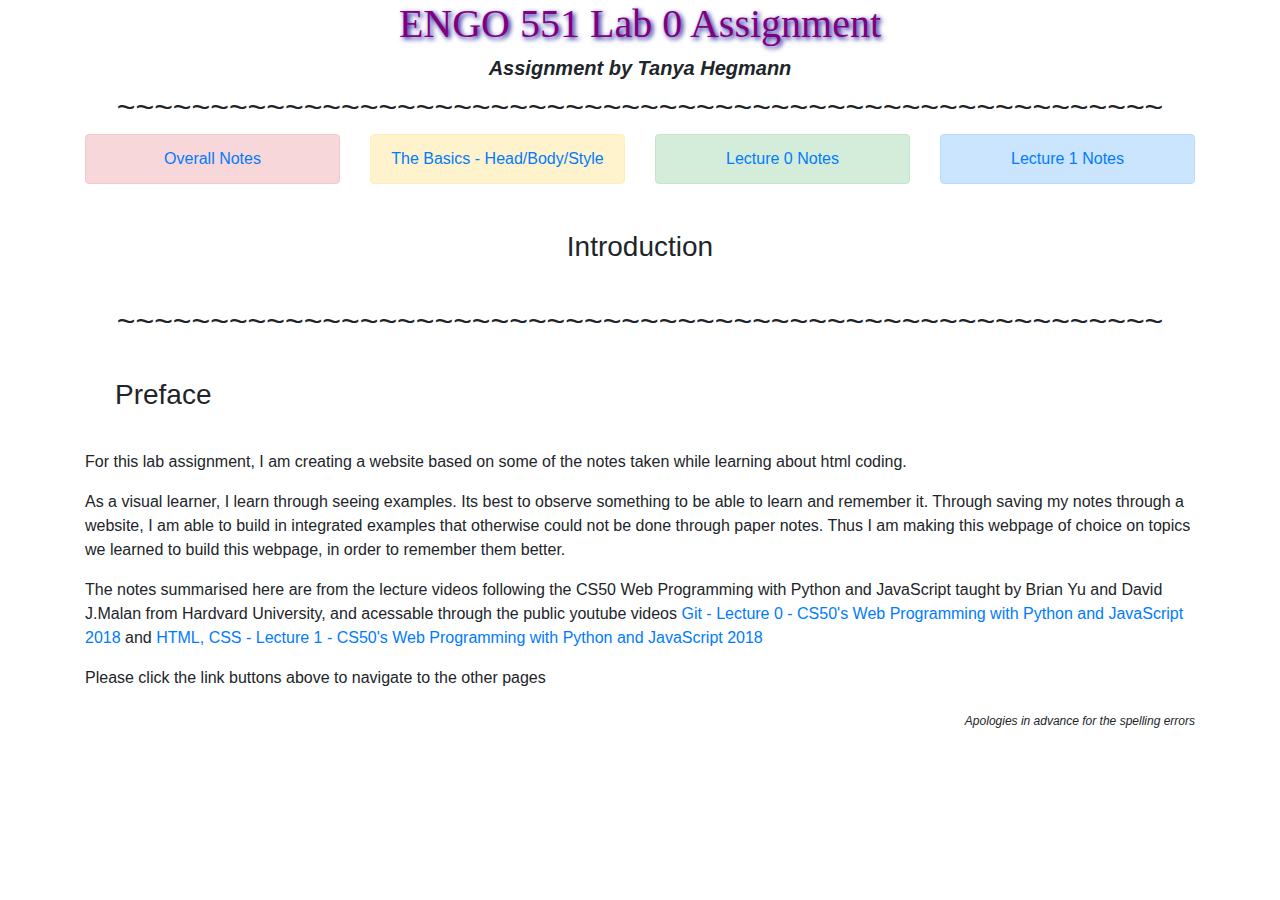
<file: index.html>
<!DOCTYPE html>
<html>
    
    
    <head>
        <title>Assignment0 Main Page</title>
        <link rel="stylesheet" href="stylesheet.css">
        <link rel="stylesheet" href="https://stackpath.bootstrapcdn.com/bootstrap/4.3.1/css/bootstrap.min.css" integrity="sha384-ggOyR0iXCbMQv3Xipma34MD+dH/1fQ784/j6cY/iJTQUOhcWr7x9JvoRxT2MZw1T" crossorigin="anonymous"

    </head>
    
    
    <body>
        <h1 style="text-align:center" id="TopOfPage" >ENGO 551 Lab 0 Assignment</h1>
        <h5 style="text-align:center"><span class="Author">Assignment by Tanya Hegmann</span></h5>
        <h2 style="text-align:center"> </h2>

     <div class="container">
        <div class="row" style="text-align:center";border: 4px solid darkgrey;>
            <div class="col-3" style="text-align:center";border: 4px solid darkgrey;>
                <div class="alert alert-danger" role="alert">
                      <a href="Notes1.html">Overall Notes</a>
                </div>
            </div>
            <div class="col-3">        
                <div class="alert alert-warning" role="alert">
                      <a href="Notes2.html">The Basics - Head/Body/Style</a>
                </div>
            </div>
            <div class="col-3">
                <div class="alert alert-success" role="alert">
                      <a href="Notes3.html">Lecture 0 Notes</a>
                </div>
            </div>
            <div class="col-3">
                <div class="alert alert-primary" role="alert">
                      <a href="Notes4.html">Lecture 1 Notes</a>
                </div>
            </div>
         </div>
        
        <h3 style="text-align:center">Introduction</h3>
        <h2 style="text-align:center"> </h2>
        
        
        <h3>Preface</h3>
        <p> For this lab assignment, I am creating a website based on some of the notes taken while learning about html coding.</p>
        <p> As a visual learner, I learn through seeing examples. Its best to observe something to be able to learn and remember it. Through saving my notes through a website, I am able to build in integrated examples that otherwise could not be done through paper notes. Thus I am making this webpage of choice on topics we learned to build this webpage, in order to remember them better.</p>
         <p> The notes summarised here are from the lecture videos following the CS50 Web Programming with Python and JavaScript taught by Brian Yu and David J.Malan from Hardvard University, and acessable through the public youtube videos <a href="https://www.youtube.com/watch?v=1u2qu-EmIRc&feature=emb_logo">Git - Lecture 0 - CS50's Web Programming with Python and JavaScript 2018 </a> and <a href="https://www.youtube.com/watch?v=XQs5KcUj-Do&feature=emb_logo">HTML, CSS - Lecture 1 - CS50's Web Programming with Python and JavaScript 2018 </a> </p>
         
         <p> Please click the link buttons above to navigate to the other pages</p>
    
        
        <h5 style="text-align:right"><span class="mysc">Apologies in advance for the spelling errors</span></h1>
      


            
   
        
            
    </body>
    
    
</html>
</file>
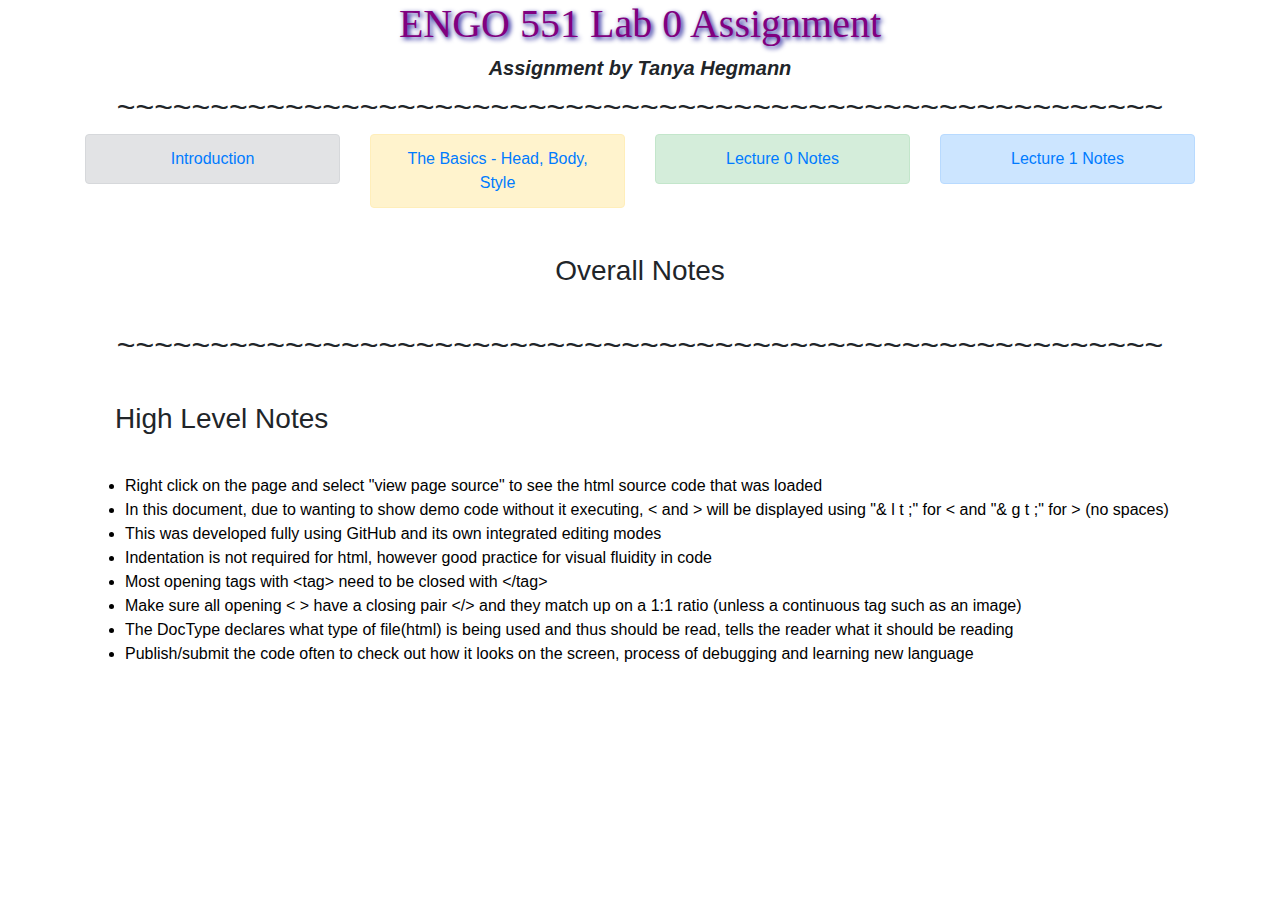
<file: Notes1.html>
<!DOCTYPE html>
<html>
    <head>
        <title>Assignment0 Overall Notes</title>
        <link rel="stylesheet" href="stylesheet.css">
        <link rel="stylesheet" href="https://stackpath.bootstrapcdn.com/bootstrap/4.3.1/css/bootstrap.min.css" integrity="sha384-ggOyR0iXCbMQv3Xipma34MD+dH/1fQ784/j6cY/iJTQUOhcWr7x9JvoRxT2MZw1T" crossorigin="anonymous"

    </head>
    <body>
        <h1 style="text-align:center" id="TopOfPage" >ENGO 551 Lab 0 Assignment</h1>
        <h5 style="text-align:center"><span class="Author">Assignment by Tanya Hegmann</span></h5>
        <h2 style="text-align:center"> </h2>

     <div class="container">
        <div class="row" style="text-align:center";border: 4px solid darkgrey;>
            <div class="col-3" style="text-align:center";border: 4px solid darkgrey;>
                <div class="alert alert-secondary" role="alert">
                      <a href="index.html">Introduction</a>
                </div>
            </div>
            <div class="col-3">        
                <div class="alert alert-warning" role="alert">
                      <a href="Notes2.html">The Basics - Head, Body, Style</a>
                </div>
            </div>
            <div class="col-3">
                <div class="alert alert-success" role="alert">
                      <a href="Notes3.html">Lecture 0 Notes</a>
                </div>
            </div>
            <div class="col-3">
                <div class="alert alert-primary" role="alert">
                      <a href="Notes4.html">Lecture 1 Notes</a>
                </div>
            </div>
         </div>
        
        <h3 style="text-align:center">Overall Notes</h3>
        <h2 style="text-align:center"> </h2>
         
        
         <h3>High Level Notes</h3>
        <ul>
            <li> Right click on the page and select "view page source" to see the html source code that was loaded</li>
            <li> In this document, due to wanting to show demo code without it executing, &lt; and &gt; will be displayed using "& l t ;" for &lt; and "& g t ;" for &gt; (no spaces)</li>
            <li> This was developed fully using GitHub and its own integrated editing modes</li>
            <li> Indentation is not required for html, however good practice for visual fluidity in code</li>
            <li> Most opening tags with &lt;tag&gt; need to be closed with &lt;/tag&gt;</li>
            <li> Make sure all opening &lt; &gt; have a closing pair &lt;/&gt; and they match up on a 1:1 ratio (unless a continuous tag such as an image)</li>
            <li> The DocType declares what type of file(html) is being used and thus should be read, tells the reader what it should be reading </li>
            <li> Publish/submit the code often to check out how it looks on the screen, process of debugging and learning new language </li>
        </ul>      
    
</body>
</html>
</file>
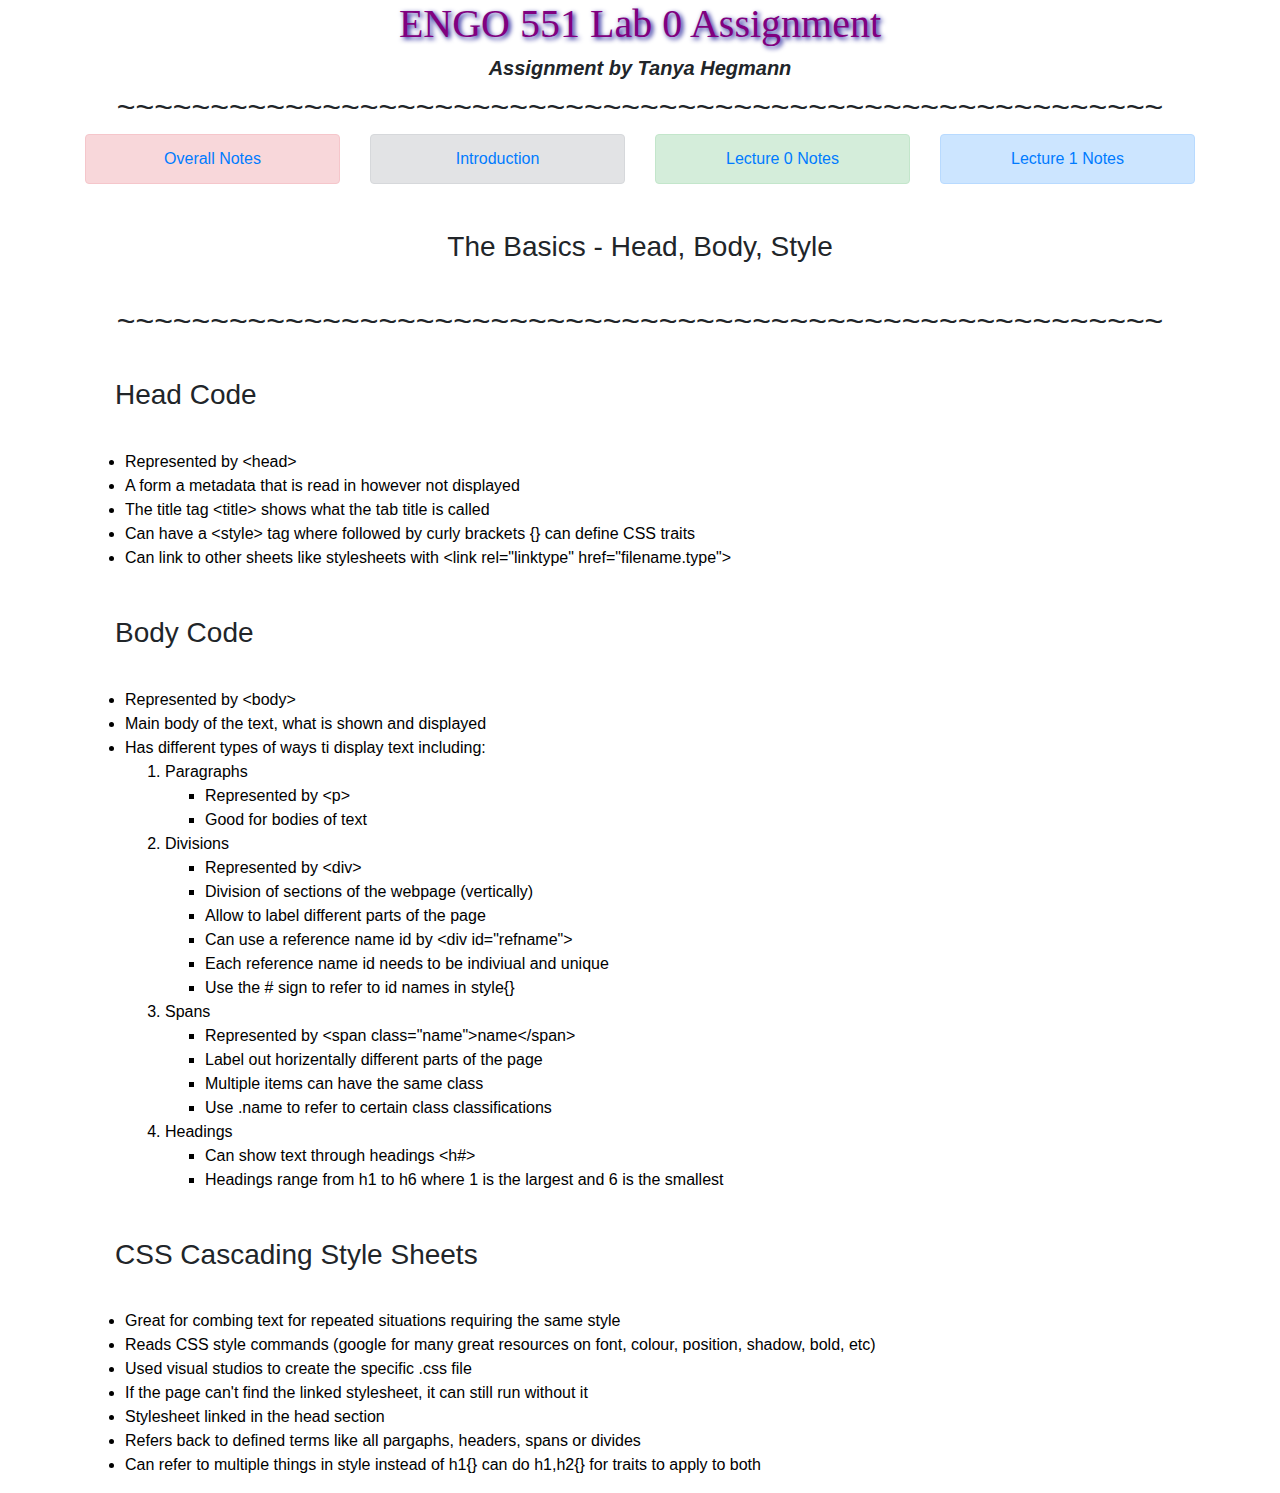
<file: Notes2.html>
<!DOCTYPE html>
<html>
    
    
    <head>
        <title>The Basics</title>
        <link rel="stylesheet" href="stylesheet.css">
        <link rel="stylesheet" href="https://stackpath.bootstrapcdn.com/bootstrap/4.3.1/css/bootstrap.min.css" integrity="sha384-ggOyR0iXCbMQv3Xipma34MD+dH/1fQ784/j6cY/iJTQUOhcWr7x9JvoRxT2MZw1T" crossorigin="anonymous"

    </head>
    
    
    <body>
        <h1 style="text-align:center" id="TopOfPage" >ENGO 551 Lab 0 Assignment</h1>
        <h5 style="text-align:center"><span class="Author">Assignment by Tanya Hegmann</span></h5>
        <h2 style="text-align:center"> </h2>

     <div class="container">
        <div class="row" style="text-align:center";border: 4px solid darkgrey;>
            <div class="col-3" style="text-align:center";border: 4px solid darkgrey;>
                <div class="alert alert-danger" role="alert">
                      <a href="Notes1.html">Overall Notes</a>
                </div>
            </div>
            <div class="col-3">        
                <div class="alert alert-secondary" role="alert">
                      <a href="index.html">Introduction</a> 
                </div>
            </div>
            <div class="col-3">
                <div class="alert alert-success" role="alert">
                      <a href="Notes3.html">Lecture 0 Notes</a>
                </div>
            </div>
            <div class="col-3">
                <div class="alert alert-primary" role="alert">
                      <a href="Notes4.html">Lecture 1 Notes</a>
                </div>
            </div>
         </div>
        
        <h3 style="text-align:center">The Basics - Head, Body, Style</h3>
        <h2 style="text-align:center"> </h2>
         
         
                 <h3>Head Code</h3>
        <ul>
            <li> Represented by &lt;head&gt;</li>
            <li> A form a metadata that is read in however not displayed</li>
            <li> The title tag  &lt;title&gt; shows what the tab title is called</li>
            <li> Can have a &lt;style&gt; tag where followed by curly brackets {} can define CSS traits</li>
            <li> Can link to other sheets like stylesheets with &lt;link rel="linktype" href="filename.type"&gt;</li>
        </ul>
        

         <h3>Body Code</h3>
        <ul>
            <li> Represented by &lt;body&gt;</li>
            <li> Main body of the text, what is shown and displayed</li>
            <li> Has different types of ways ti display text including:</li>
            <ol> 
                <li> Paragraphs </li>
                    <ul>
                        <li> Represented by &lt;p&gt;</li>
                        <li> Good for bodies of text</li>
                    </ul> 
                <li> Divisions </li>
                    <ul>
                        <li> Represented by &lt;div&gt;</li>
                        <li> Division of sections of the webpage (vertically)</li>
                        <li> Allow to label different parts of the page</li>
                        <li> Can use a reference name id by &lt;div id="refname"&gt;</li>
                        <li> Each reference name id needs to be indiviual and unique </li>
                        <li> Use the # sign to refer to id names in style{} </li>
                    </ul>
                <li> Spans </li>
                    <ul>
                        <li> Represented by &lt;span class="name"&gt;name&lt;/span&gt;</li>
                        <li> Label out horizentally different parts of the page</li>
                        <li> Multiple items can have the same class</li>
                        <li> Use .name to refer to certain class classifications </li>
                    </ul>
                <li> Headings </li>
                     <ul>
                        <li> Can show text through headings &lt;h#&gt;</li>
                        <li> Headings range from h1 to h6 where 1 is the largest and 6 is the smallest</li>
                     </ul>
            </ol>
        </ul>
         
         
       <h3> CSS Cascading Style Sheets </h3>
            <ul>
            <li> Great for combing text for repeated situations requiring the same style</li>
            <li> Reads CSS style commands (google for many great resources on font, colour, position, shadow, bold, etc)</li>
            <li> Used visual studios to create the specific .css file</li>
            <li> If the page can't find the linked stylesheet, it can still run without it</li>
            <li> Stylesheet linked in the head section</li>
            <li> Refers back to defined terms like all pargaphs, headers, spans or divides</li>
            <li> Can refer to multiple things in style instead of h1{} can do h1,h2{} for traits to apply to both</li>
        </ul> 
           
         
         
</body>
</html>
</file>
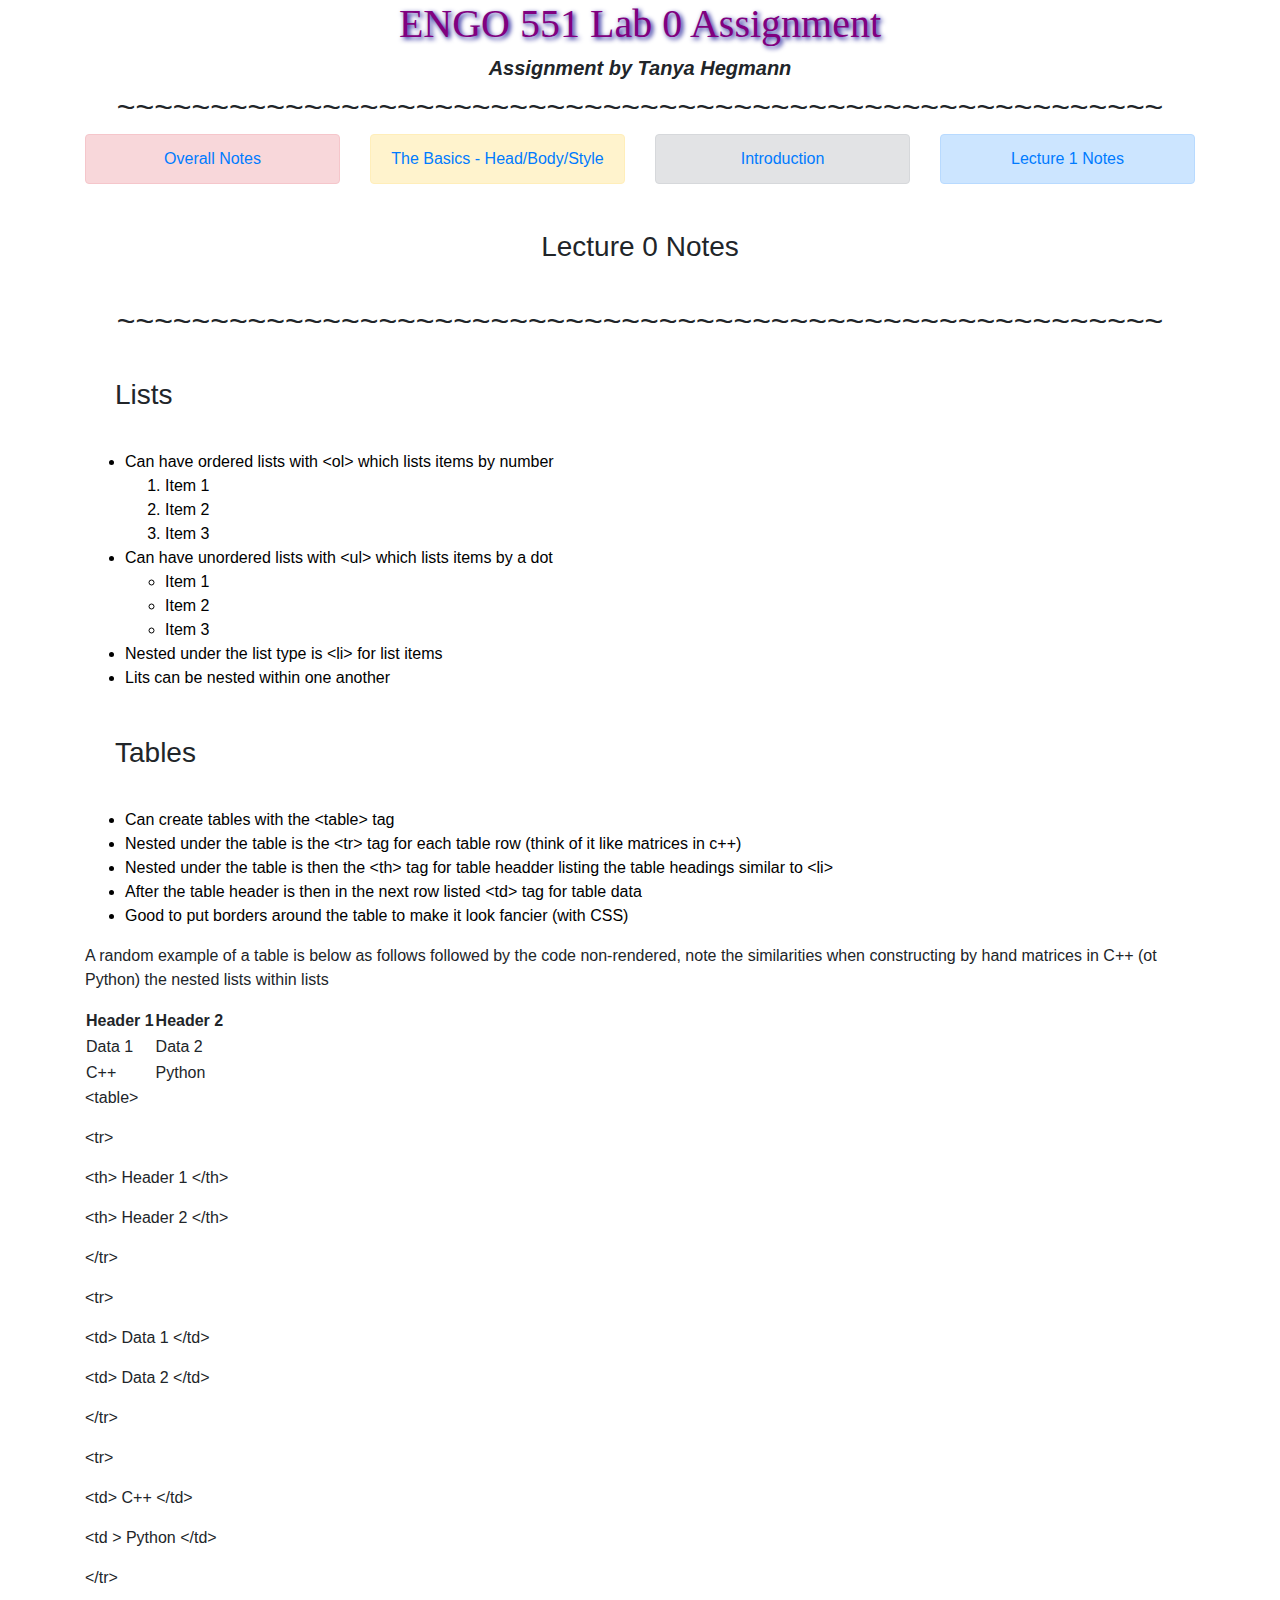
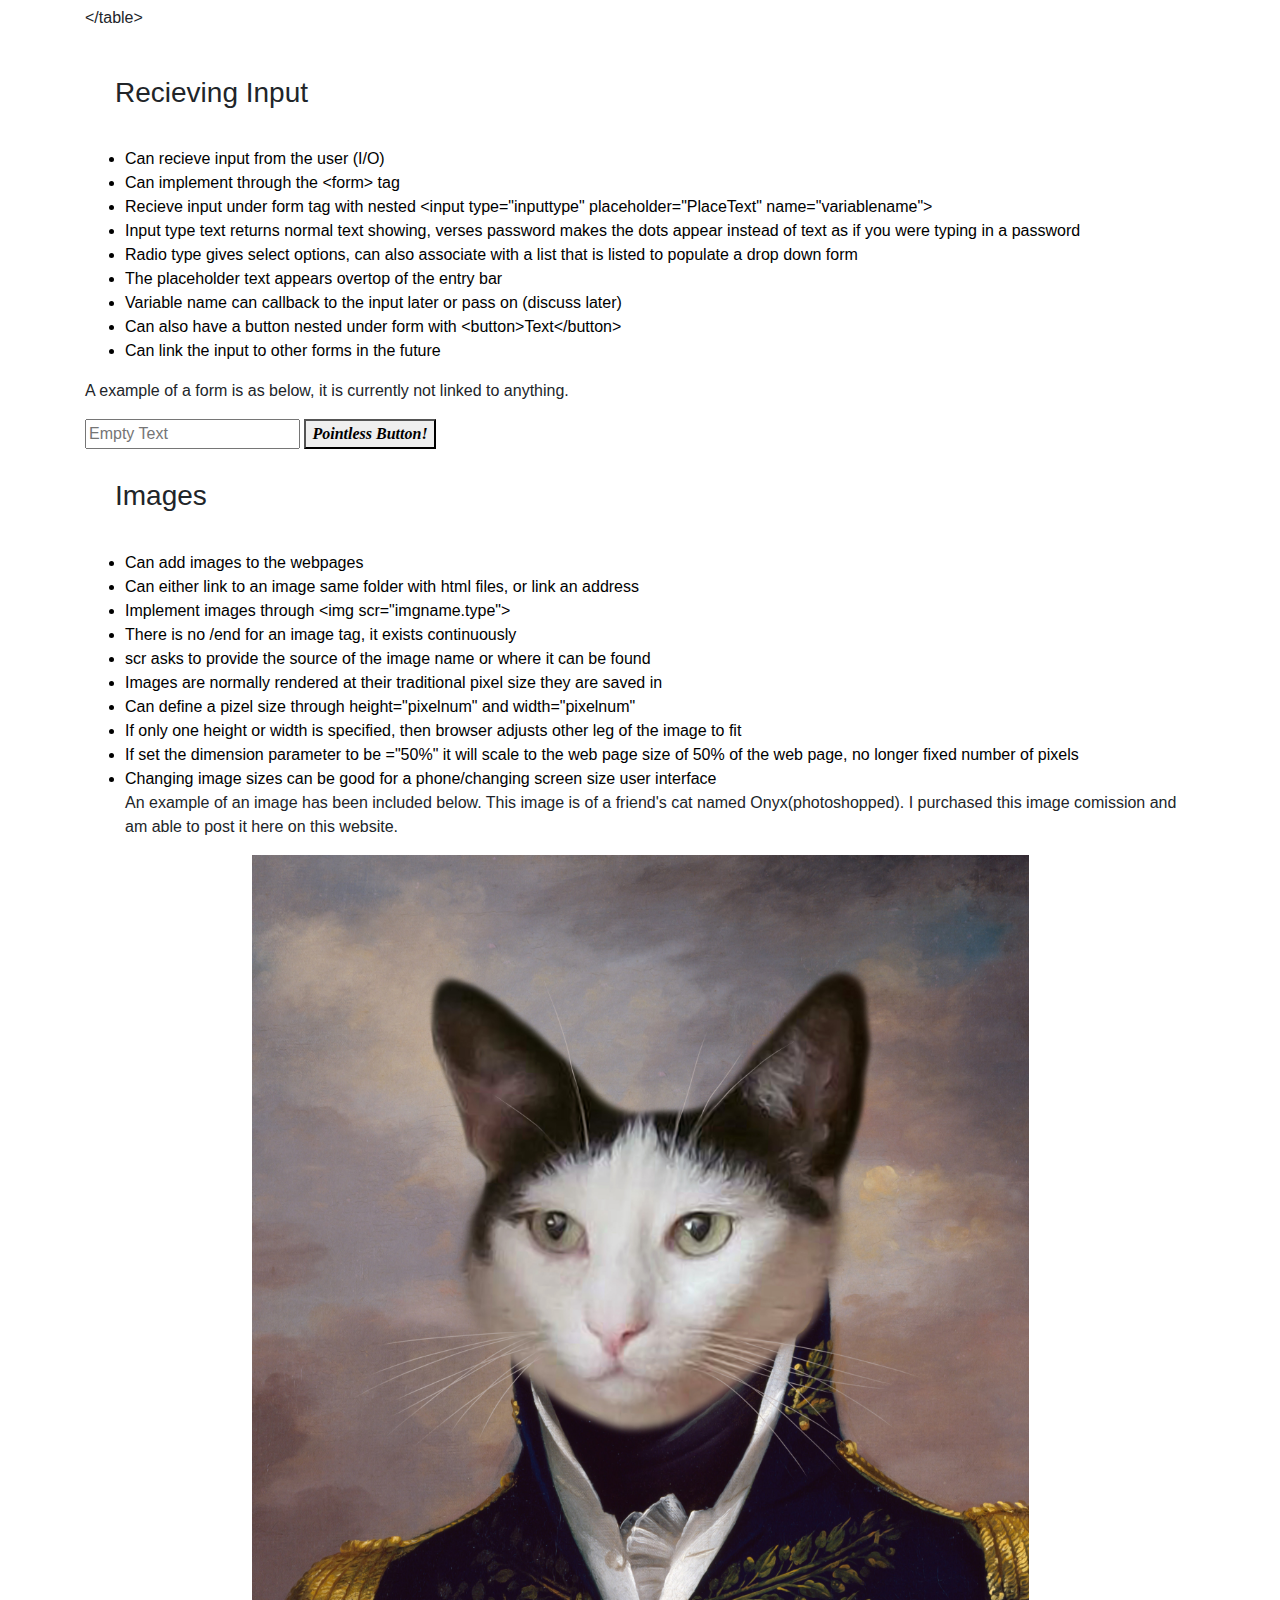
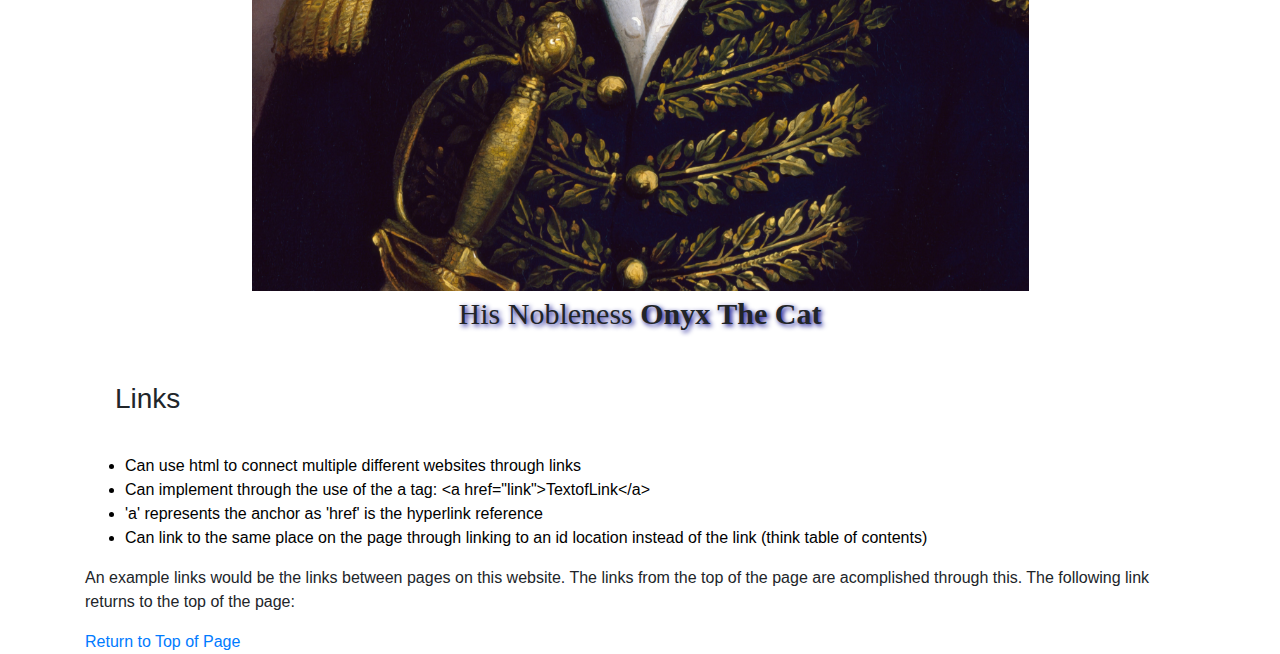
<file: Notes3.html>
<!DOCTYPE html>
<html>
    
     
    <head>
        <title>Lecture 0 Notes</title>
        <link rel="stylesheet" href="stylesheet.css">
        <link rel="stylesheet" href="https://stackpath.bootstrapcdn.com/bootstrap/4.3.1/css/bootstrap.min.css" integrity="sha384-ggOyR0iXCbMQv3Xipma34MD+dH/1fQ784/j6cY/iJTQUOhcWr7x9JvoRxT2MZw1T" crossorigin="anonymous"

    </head>
    
    
    <body>
        <h1 style="text-align:center" id="TopOfPage" >ENGO 551 Lab 0 Assignment</h1>
        <h5 style="text-align:center"><span class="Author">Assignment by Tanya Hegmann</span></h5>
        <h2 style="text-align:center"> </h2>

     <div class="container">
        <div class="row" style="text-align:center";border: 4px solid darkgrey;>
            <div class="col-3" style="text-align:center";border: 4px solid darkgrey;>
                <div class="alert alert-danger" role="alert">
                      <a href="Notes1.html">Overall Notes</a>
                </div>
            </div>
            <div class="col-3">        
                <div class="alert alert-warning" role="alert">
                      <a href="Notes2.html">The Basics - Head/Body/Style</a>
                </div>
            </div>
            <div class="col-3">
                <div class="alert alert-secondary" role="alert">
                      <a href="index.html">Introduction</a>
                </div>
            </div>
            <div class="col-3">
                <div class="alert alert-primary" role="alert">
                      <a href="Notes4.html">Lecture 1 Notes</a>
                </div>
            </div>
         </div>
        
        <h3 style="text-align:center">Lecture 0 Notes</h3>
        <h2 style="text-align:center"> </h2>
         
         
         
                 <h3> Lists </h3>
        <ul>
            <li> Can have ordered lists with &lt;ol&gt; which lists items by number </li>
            <ol> 
                <li> Item 1 </li>
                <li> Item 2 </li>
                <li> Item 3 </li>
            </ol>
            <li> Can have unordered lists with &lt;ul&gt; which lists items by a dot </li>
            <ul> 
                <li> Item 1 </li>
                <li> Item 2 </li>
                <li> Item 3 </li>
            </ul>
            <li> Nested under the list type is &lt;li&gt; for list items </li>
            <li> Lits can be nested within one another </li>
        </ul> 
    
        <h3> Tables </h3>
        <ul>
            <li> Can create tables with the &lt;table&gt; tag</li>
            <li> Nested under the table is the &lt;tr&gt; tag for each table row (think of it like matrices in c++)</li>
            <li> Nested under the table is then the &lt;th&gt; tag for table headder listing the table headings similar to &lt;li&gt;</li>
            <li> After the table header is then in the next row listed &lt;td&gt; tag for table data</li>
            <li> Good to put borders around the table to make it look fancier (with CSS)</li>
        </ul>
        
            <p> A random example of a table is below as follows followed by the code non-rendered, note the similarities when constructing by hand matrices in C++ (ot Python) the nested lists within lists</p>
            <table>
                <tr>
                    <th> Header 1 </th>
                    <th> Header 2 </th>
                </tr>
                <tr>
                    <td> Data 1 </td>
                    <td> Data 2 </td>
                </tr>
                <tr>
                    <td> C++ </td>
                    <td> Python </td>
                </tr>
            </table>
    
        <p>&lt;table&gt;</p>
                <p>&lt;tr&gt;</p>
                    <p>&lt;th&gt; Header 1 &lt;/th&gt;</p>
                    <p>&lt;th&gt; Header 2 &lt;/th&gt;</p>
                <p>&lt;/tr&gt;</p>
                <p>&lt;tr&gt;</p>
                    <p>&lt;td&gt; Data 1 &lt;/td&gt;</p>
                    <p>&lt;td&gt; Data 2 &lt;/td&gt;</p>
               <p> &lt;/tr&gt;</p>
                <p>&lt;tr&gt;</p>
                    <p>&lt;td&gt; C++ &lt;/td&gt;</p>
                   <p> &lt;td &gt; Python &lt;/td&gt;</p>
                <p>&lt;/tr&gt;</p>
            <p>&lt;/table&gt;</p>
    
    
        <h3> Recieving Input </h3>
            <ul>
                <li> Can recieve input from the user (I/O)</li>
                <li> Can implement through the &lt;form&gt; tag </li>
                <li> Recieve input under form tag with nested &lt;input type="inputtype" placeholder="PlaceText" name="variablename"&gt;</li>
                <li> Input type text returns normal text showing, verses password makes the dots appear instead of text as if you were typing in a password</li>
                <li> Radio type gives select options, can also associate with a list that is listed to populate a drop down form </li>
                <li> The placeholder text appears overtop of the entry bar</li>
                <li> Variable name can callback to the input later or pass on (discuss later)</li>
                <li> Can also have a button nested under form with &lt;button&gt;Text&lt;/button&gt;</li>
                <li> Can link the input to other forms in the future </li>
            </ul>
                <p> A example of a form is as below, it is currently not linked to anything.</p>
            <form>
                <input type="text" placeholder="Empty Text" name="Variable1">
                <button><span class="Button">Pointless Button!</span></button>
            </form> 

    
        <h3> Images </h3>
            <ul>
                <li> Can add images to the webpages</li>
                <li> Can either link to an image same folder with html files, or link an address</li>
                <li> Implement images through &lt;img scr="imgname.type"&gt;</li>
                <li> There is no /end for an image tag, it exists continuously </li>
                <li> scr asks to provide the source of the image name or where it can be found</li>
                <li> Images are normally rendered at their traditional pixel size they are saved in</li>
                <li> Can define a pizel size through height="pixelnum" and width="pixelnum"</li>
                <li> If only one height or width is specified, then browser adjusts other leg of the image to fit</li>
                <li> If set the dimension parameter to be ="50%" it will scale to the web page size of 50% of the web page, no longer fixed number of pixels </li>
                <li> Changing image sizes can be good for a phone/changing screen size user interface</li>
                <p> An example of an image has been included below. This image is of a friend's cat named Onyx(photoshopped). I purchased this image comission and am able to post it here on this website.</p>
            </ul> 
    
        
        <div id="onyx">
        
        <img src="Onyx2.jpg" width="70%">
        
            <p> His Nobleness <span class="catname">Onyx The Cat</span> </p>
    
        </div>
    
        
        
   <h3> Links </h3>
        <ul>
            <li> Can use html to connect multiple different websites through links</li>
            <li> Can implement through the use of the a tag: &lt;a href="link"&gt;TextofLink&lt;/a&gt;</li>
            <li> 'a' represents the anchor as 'href' is the hyperlink reference </li>
            <li> Can link to the same place on the page through linking to an id location instead of the link (think table of contents)</li>
        </ul> 
        <p> An example links would be the links between pages on this website. The links from the top of the page are acomplished through this. The following link returns to the top of the page:</p>
        <a href="#TopOfPage">Return to Top of Page</a>
         
         
</body>
</html>
</file>
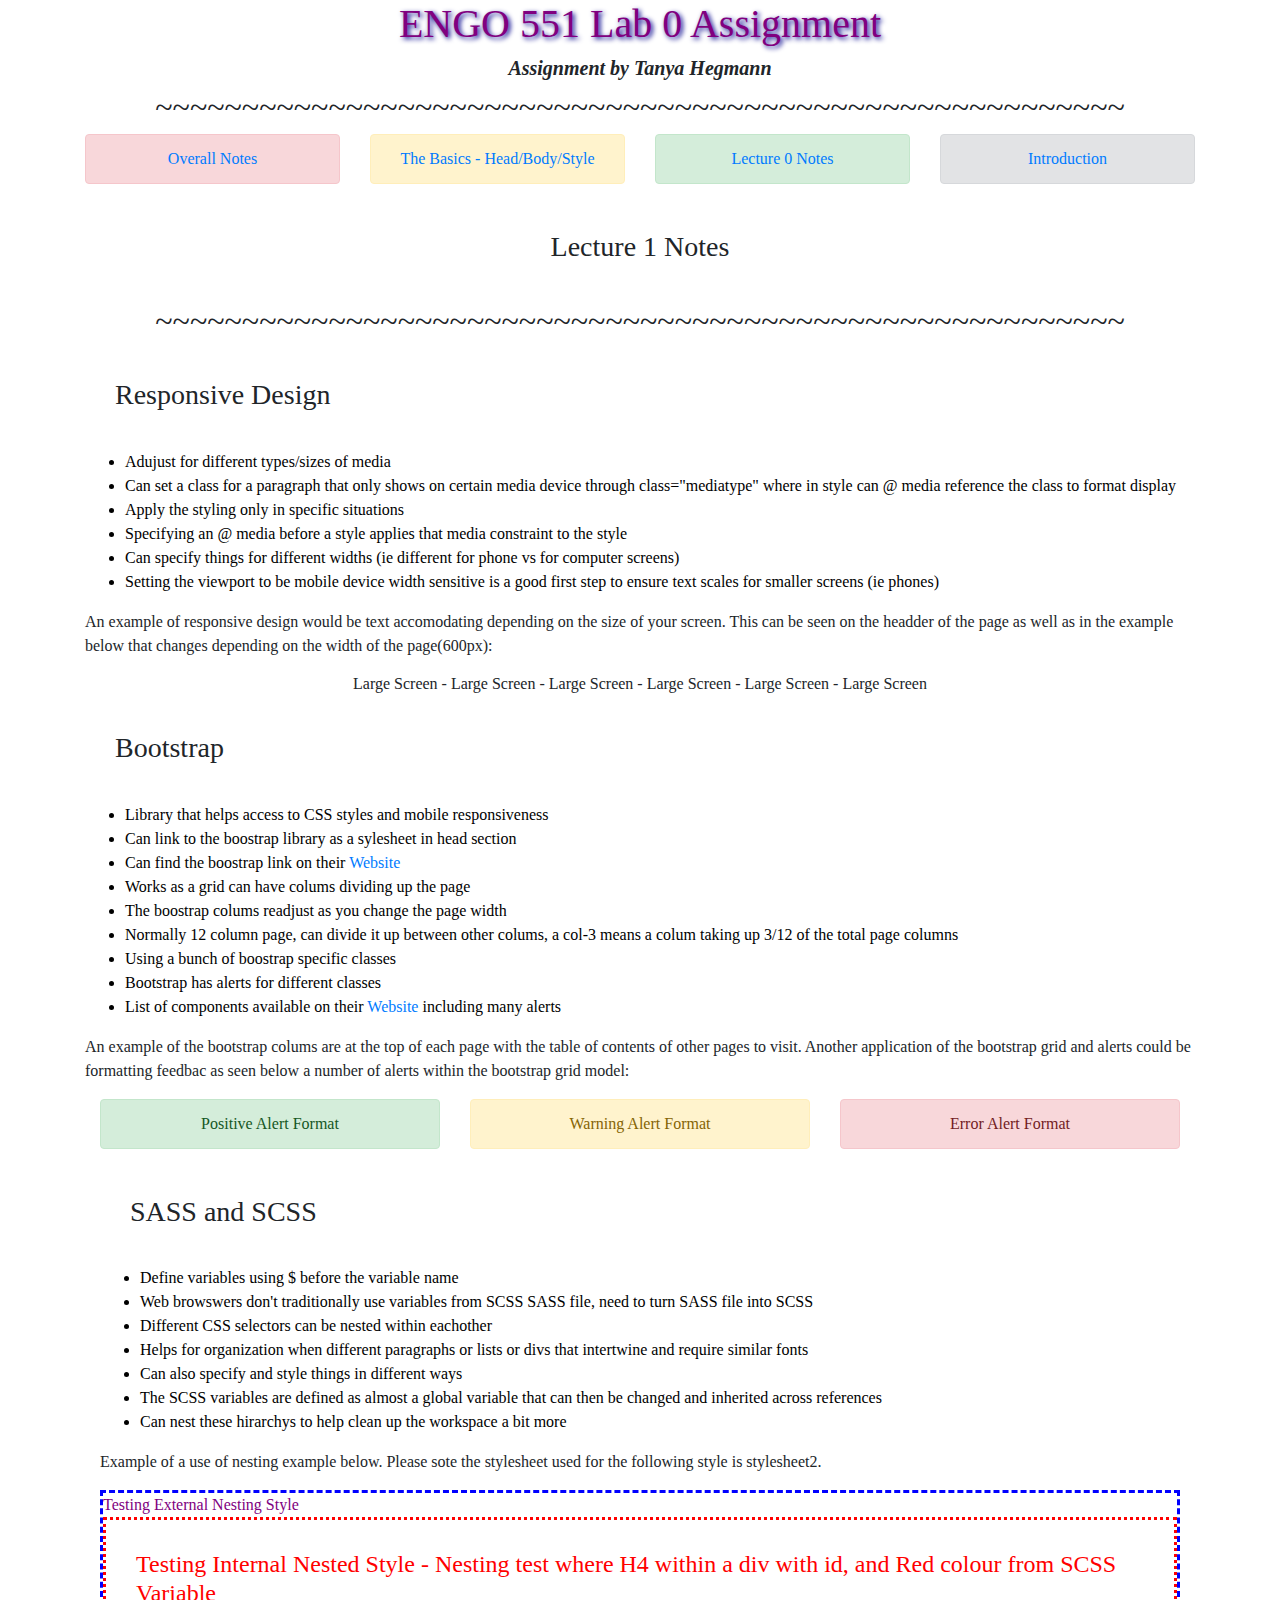
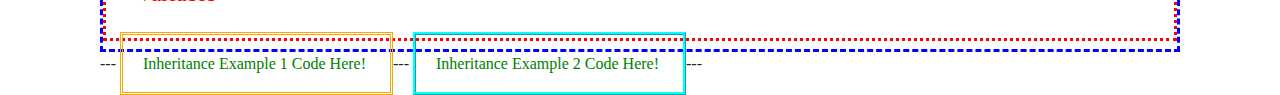
<file: Notes4.html>
<!DOCTYPE html>
<html>
    
     
    <head>
        <title>Lecture 1 Notes</title>
        <link rel="stylesheet" href="stylesheet.css">
        <link rel="stylesheet" href="stylesheet2.css">
        <link rel="stylesheet" href="https://stackpath.bootstrapcdn.com/bootstrap/4.3.1/css/bootstrap.min.css" integrity="sha384-ggOyR0iXCbMQv3Xipma34MD+dH/1fQ784/j6cY/iJTQUOhcWr7x9JvoRxT2MZw1T" crossorigin="anonymous"

    </head>
    
    
    <body>
        <h1 style="text-align:center" id="TopOfPage" >ENGO 551 Lab 0 Assignment</h1>
        <h5 style="text-align:center"><span class="Author">Assignment by Tanya Hegmann</span></h5>
        <h2 style="text-align:center"> </h2>

     <div class="container">
        <div class="row" style="text-align:center";border: 4px solid darkgrey;>
            <div class="col-3" style="text-align:center";border: 4px solid darkgrey;>
                <div class="alert alert-danger" role="alert">
                      <a href="Notes1.html">Overall Notes</a>
                </div>
            </div>
            <div class="col-3">        
                <div class="alert alert-warning" role="alert">
                      <a href="Notes2.html">The Basics - Head/Body/Style</a>
                </div>
            </div>
            <div class="col-3">
                <div class="alert alert-success" role="alert">
                      <a href="Notes3.html">Lecture 0 Notes</a>
                </div>
            </div>
            <div class="col-3">
                <div class="alert alert-secondary" role="alert">
                      <a href="index.html">Introduction</a>
                </div>
            </div>
         </div>
        
        <h3 style="text-align:center">Lecture 1 Notes</h3>
        <h2 style="text-align:center"> </h2>
         
            <h3> Responsive Design </h3>
         <ul> 
             <li> Adujust for different types/sizes of media</li>
             <li> Can set a class for a paragraph that only shows on certain media device through class="mediatype" where in style can @ media reference the class to format display</li>
             <li> Apply the styling only in specific situations</li>
             <li> Specifying an @ media before a style applies that media constraint to the style</li>
             <li> Can specify things for different widths (ie different for phone vs for computer screens)</li>
             <li> Setting the viewport to be mobile device width sensitive is a good first step to ensure text scales for smaller screens (ie phones)</li>
        </ul>
        <p> An example of responsive design would be text accomodating depending on the size of your screen. This can be seen on the headder of the page as well as in the example below that changes depending on the width of the page(600px):</p>
   
          <h6 style="text-align:center"> </h6>

        
        
   <h3> Bootstrap </h3>        
         <ul> 
             <li>Library that helps access to CSS styles and mobile responsiveness</li>
             <li> Can link to the boostrap library as a sylesheet in head section</li>
             <li> Can find the boostrap link on their <a href="https://getbootstrap.com/docs/4.3/getting-started/introduction/">Website</a></li>
             <li> Works as a grid can have colums dividing up the page </li>
             <li> The boostrap colums readjust as you change the page width </li>
             <li> Normally 12 column page, can divide it up between other colums, a col-3 means a colum taking up 3/12 of the total page columns </li>
             <li> Using a bunch of boostrap specific classes</li>
             <li> Bootstrap has alerts for different classes</li>
             <li> List of components available on their <a href="https://getbootstrap.com/docs/4.3/components/alerts/">Website</a> including many alerts</li>
         </ul>
          <p> An example of the bootstrap colums are at the top of each page with the table of contents of other pages to visit. Another application of the bootstrap grid and alerts could be formatting feedbac as seen below a number of alerts within the bootstrap grid model:</p>
         
        <div class="container">
        <div class="row" style="text-align:center";border: 4px solid darkgrey;>
            <div class="col-4" style="text-align:center";border: 4px solid darkgrey;>
                <div class="alert alert-success" role="alert">
                     Positive Alert Format
                </div>
            </div>
            <div class="col-4">
                <div class="alert alert-warning" role="alert">
                      Warning Alert Format
                </div>
            </div>
            <div class="col-4">
                <div class="alert alert-danger" role="alert">
                      Error Alert Format
                </div>
            </div>
         </div>
         
            
   <h3> SASS and SCSS </h3> 
            <ul>
                <li> Define variables using $ before the variable name</li>
                <li> Web browswers don't traditionally use variables from SCSS SASS file, need to turn SASS file into SCSS</li>
                <li> Different CSS selectors can be nested within eachother</li>
                <li> Helps for organization when different paragraphs or lists or divs that intertwine and require similar fonts</li>
                <li> Can also specify and style things in different ways</li>
                <li> The SCSS variables are defined as almost a global variable that can then be changed and inherited across references</li>
                <li> Can nest these hirarchys to help clean up the workspace a bit more </li>
            </ul>
            <p> Example of a use of nesting example below. Please sote the stylesheet used for the following style is stylesheet2.</p>
            
            <div id="rainbow">
                Testing External Nesting Style
                <h4>Testing Internal Nested Style - Nesting test where H4 within a div with id, and Red colour from SCSS Variable</h4>
                
            </div>
            
            <div>

           --- <span class="inheritance1">Inheritance Example 1 Code Here! </span> 
            --- <span class="inheritance2"> Inheritance Example 2 Code Here! </span> ---
    
             </div>
            
            
            
            
</body>
</html>
</file>
<file: stylesheet.css>
﻿h1 {
    color: purple;
    text-align: center;
    font-family: verdana;
    margin: 50px;
    font-size: 45px;
    text-shadow: 2px 2px 5px darkblue;
    }

h3, h4 {
    color: darkpurple;
    text-align: left;
    padding: 30px;
    }

﻿p { 
     padding: 30px;
}

#onyx{
    font-size: 30px;
    font-family: verdana;
    text-shadow: 2px 2px 5px darkblue;
    text-align: center;
}

.catname{
    font-family: fantasy;
    font-weight:bold;
}

.mysc{
    font-size: 12px;
    font-style: italic;
}


p.mysc{
    font-size: 12px;
    font-style: italic;
    font-weight:bold;
}

.Author
{
    text-align: center;
    font-weight:bold;
    font-style: italic;
}

.Button
{
    font-family: fantasy;
    font-weight:bold;
    font-style: italic;
}

ol li{
    color: black;
    
}

ul li{
    color: black;
    
}

 @media (min-width: 600px){
    body {
        background-color: lightgrey;
        
    }
}
@media (max-width: 599px)
        {
    body {
        background-color: lightyellow; 
        }
}

@media (min-width: 600px){
    h2::before{
        content:"~~~~~~~~~~~~~~~~~~~~~~~~~~~~~~~~~~~~~~~~~~~~~~~~~~~~~~~~";
    }
}
@media (max-width: 599px){
    h2::before{
        content:"...............................";
    }
}


@media (min-width: 600px){
    h6::before{
        content:"Large Screen - Large Screen - Large Screen - Large Screen - Large Screen - Large Screen";
    }
}
@media (max-width: 599px){
    h6::before{
        content:"Small Screen - Small Screen - Small Screen - Small Screen";
    }
}
</file>
<file: stylesheet2.css>
/* Original Variable form $ncolor: red; Was translated to CSS so imput the value */

.inheritance1, .inheritance2 {
  margin-top: 100px;
  padding: 20px;
  color: green;
}

.inheritance1 {
  border-style: double;
  border-color: orange;
}

.inheritance2 {
  border-style: ridge;
  border-color: cyan;
}

* {
    font-family: verdana;
}

#rainbow{
    color:purple;
    border-style: dashed;
  border-color: blue;
}

#rainbow h4{ 
    color: red;
  border-style: dotted;
  border-color: red;
}

#rainbow ol {
    color: green;}
</file>
